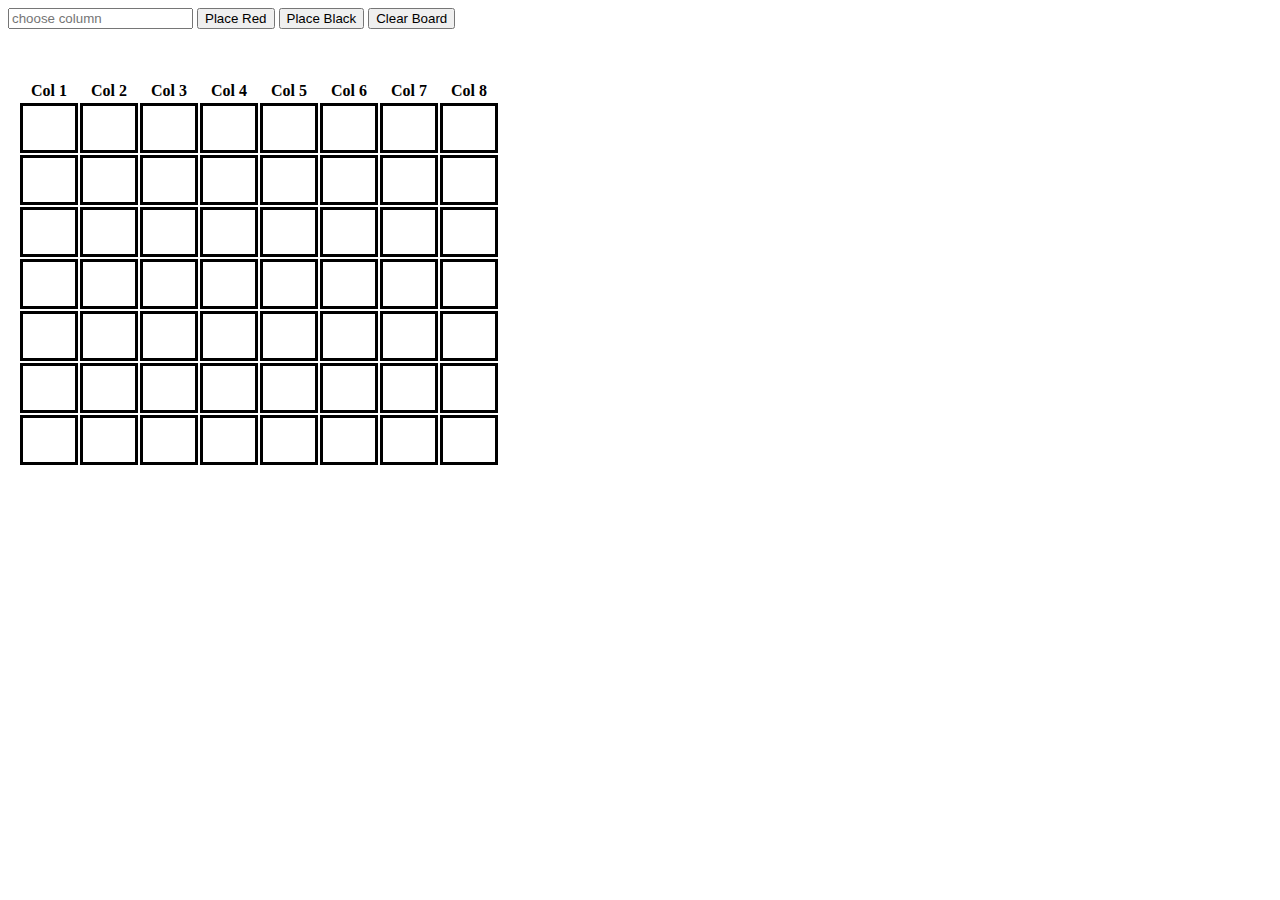
<file: index.html>
<html>

<head>
    <title>Twitter Cards</title>
    <link src="main.css">
    <link rel="stylesheet" href="./main.css">
</head>

<body class="container">
    <div>
        <div class="">
        <form >
        	<input type="text" placeholder="choose column" id="columnValue" />
        	<button type="button" onClick="placeRed();">Place Red</button>
        	<button type="button" onClick="placeBlack();">Place Black</button>
        	<button type="button" onClick="clearBoard();">Clear Board</button>
        	<script>

        		function placeRed(){ 
        			var col = document.getElementById('columnValue').value;
        			console.log(addRedPiece(Number(col)-1));
        		};

        		function placeBlack(){ 
        			var col = document.getElementById('columnValue').value; 
        			console.log(addBlackPiece(Number(col)-1));
        		};

        		function clearBoard(){
        			createBoard();
        			alert("new game started!")
        		};



        	</script>
        </form>
            <div class="col-md-10">
                <div class="entire-board">
                    <table class="table table-bordered">
                        <thead>
                            <tr>
                                <th>Col 1</th>
                                <th>Col 2</th>
                                <th>Col 3</th>
                                <th>Col 4</th>
                                <th>Col 5</th>
                                <th>Col 6</th>
                                <th>Col 7</th>
                                <th>Col 8</th>
                            </tr>
                        </thead>
                        <tbody id="body">
                        <script>
                        </script>
                            <tr>
                                <td id="00"></td>
                                <td id="10"></td>
                                <td id="20"></td>
                                <td id="30"></td>
                                <td id="40"></td>
                                <td id="50"></td>
                                <td id="60"></td>
                                <td id="70"></td>
                            </tr>
                            <tr>
                                <td id="01"></td>
                                <td id="11"></td>
                                <td id="21"></td>
                                <td id="31"></td>
                                <td id="41"></td>
                                <td id="51"></td>
                                <td id="61"></td>
                                <td id="71"></td>
                            </tr>
                            <tr>
                                <td id="02"></td>
                                <td id="12"></td>
                                <td id="22"></td>
                                <td id="32"></td>
                                <td id="42"></td>
                                <td id="52"></td>
                                <td id="62"></td>
                                <td id="72"></td>
                            </tr>
                            <tr>
                                <td id="03"></td>
                                <td id="13"></td>
                                <td id="23"></td>
                                <td id="33"></td>
                                <td id="43"></td>
                                <td id="53"></td>
                                <td id="63"></td>
                                <td id="73"></td>
                            </tr>
                            <tr>
                                <td id="04"></td>
                                <td id="14"></td>
                                <td id="24"></td>
                                <td id="34"></td>
                                <td id="44"></td>
                                <td id="54"></td>
                                <td id="64"></td>
                                <td id="74"></td>
                            </tr>
                            <tr>
                                <td id="05"></td>
                                <td id="15"></td>
                                <td id="25"></td>
                                <td id="35"></td>
                                <td id="45"></td>
                                <td id="55"></td>
                                <td id="65"></td>
                                <td id="75"></td>
                            </tr>
                            <tr>
                                <td id="06"></td>
                                <td id="16"></td>
                                <td id="26"></td>
                                <td id="36"></td>
                                <td id="46"></td>
                                <td id="56"></td>
                                <td id="66"></td>
                                <td id="76"></td>
                            </tr>                            
                        </tbody>
                    </table>
                </div>
            </div>
        </div>
    </div>
    <script src="./connectFour.js"></script>
</body>

</html>
</file>
<file: main.css>
.entire-board{
	margin: 50 50 10 10;
}

.checker-row{	
}

td {
	width: 50px;
	height: 50px;
	border-style: solid;
}
</file>
